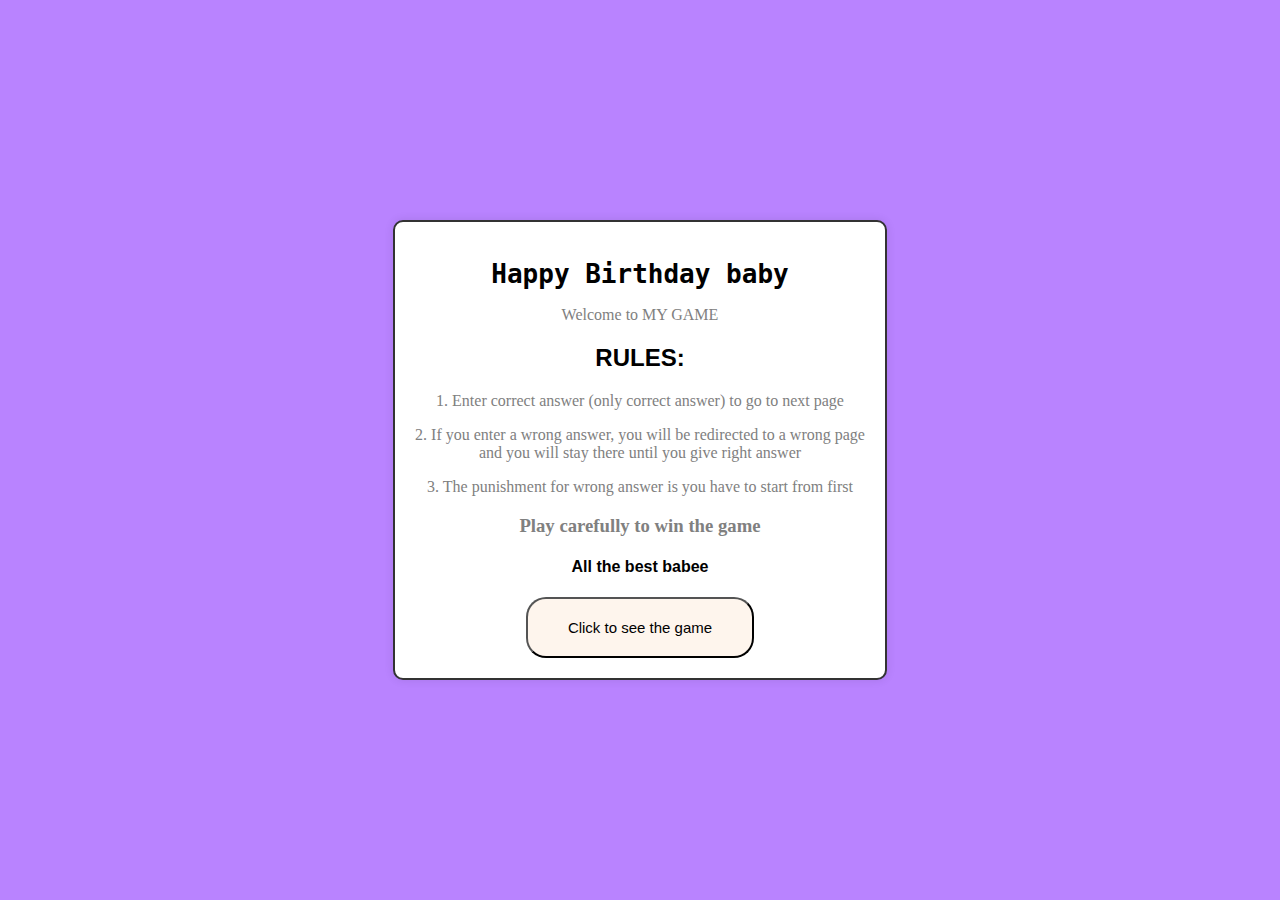
<file: index.html>
<!DOCTYPE html>
<html lang="en">
<head>
    <meta charset="UTF-8">
    <meta name="viewport" content="width=device-width, initial-scale=1.0">
    <title>Centered Text</title>
    <style>
        body {
            margin: 0;
            padding: 0;
            display: flex;
            justify-content: center;
            align-items: center;
            height: 100vh;
            background-color: #B983FF;
            font-family: Arial, sans-serif;
        }

        .centered-text {
            text-align: center;
            padding: 20px;
            border: 2px solid #333;
            background-color: white;
            border-radius: 10px;
            box-shadow: 0px 0px 10px rgba(0, 0, 0, 0.1);
        }

        @media screen and (max-width: 768px) {
            .centered-text {
                max-width: 80%;
            }
        }
        p, h3 {
            color: gray;
            font-family: cursive;
        }
        button {
            padding: 20px 40px;
            border-radius: 20px;
            background-color: #FEF5ED;
            font-size: 15px;
        }
    </style>
</head>
<body>
    <div class="centered-text">
        <h1 style="font-family: monospace;">Happy Birthday baby</h1>
        <p style="color: gray;">Welcome to MY GAME</p>
        <h2 >RULES: </h2>
        <P>1. Enter correct answer (only correct answer) to go to next page</P>
        <p>2. If you enter a wrong answer, you will be redirected to a wrong page <br> and you will stay there until you give right answer</p>
        <p>3. The punishment for wrong answer is you have to start from first</p>
        <h3>Play carefully to win the game </h3>
        <h4>All the best babee</h4>
        <a href="start.html"><button>Click to see the game</button></a>
    </div>
</body>
</html>
</file>
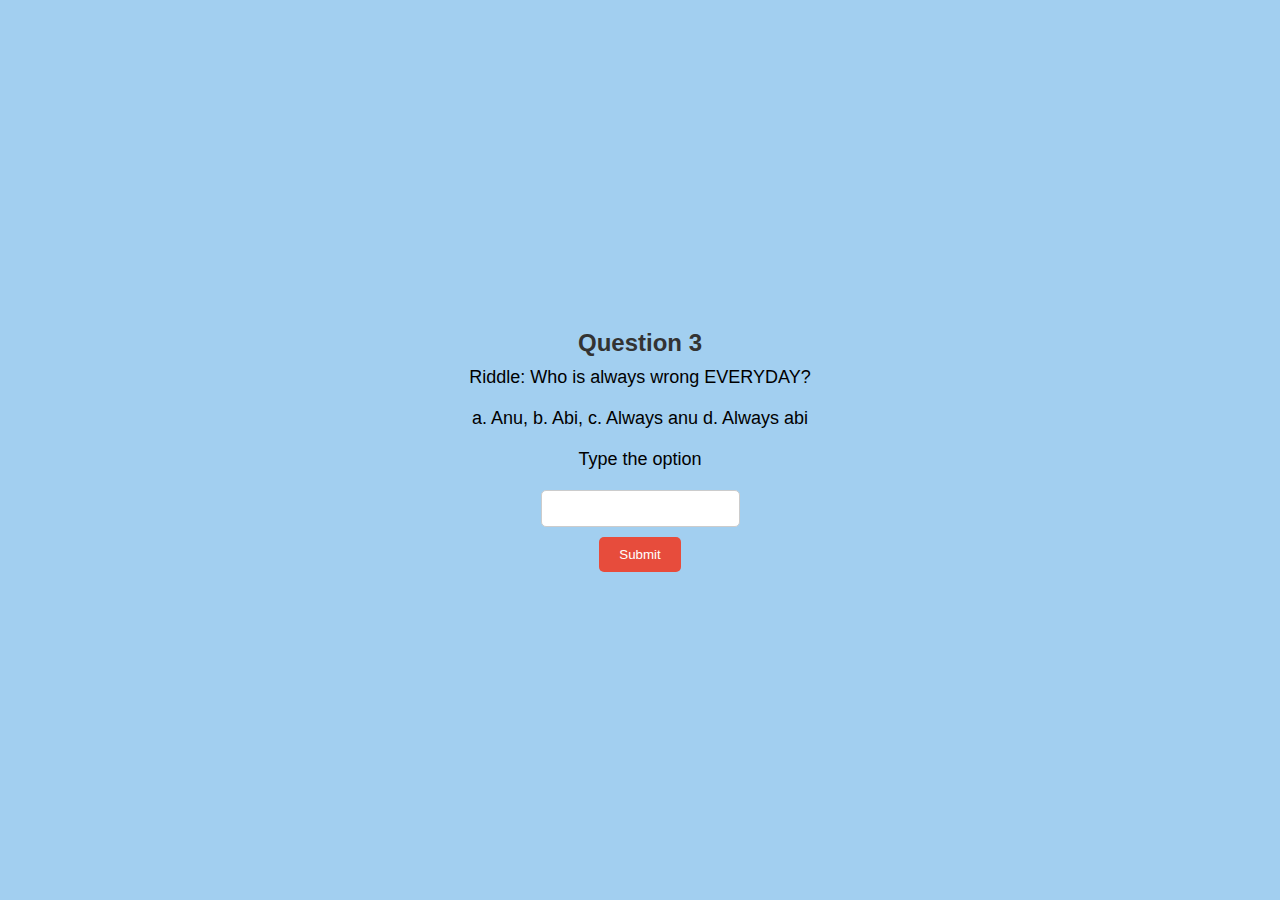
<file: room3.html>
<!DOCTYPE html>
<html lang="en">
<head>
  <meta charset="UTF-8">
  <meta name="viewport" content="width=device-width, initial-scale=1.0">
  <link rel="stylesheet" href="style.css">
  <title>Happy Birthday Chellam</title>
  
</head>
<body>
  <div class="room">
    <h1>Question 3</h1>
    <p>Riddle: Who is always wrong EVERYDAY?</p>
    <p>a. Anu,   b. Abi,   c. Always anu   d. Always abi </p>
    <p>Type the option</p>
    <input type="text" id="answer">
    <button onclick="checkAnswer('d', 'room4.html', 'wrongRoom.html')">Submit</button>
  </div>
  <script src="script.js"></script>
</body>
</html>
</file>
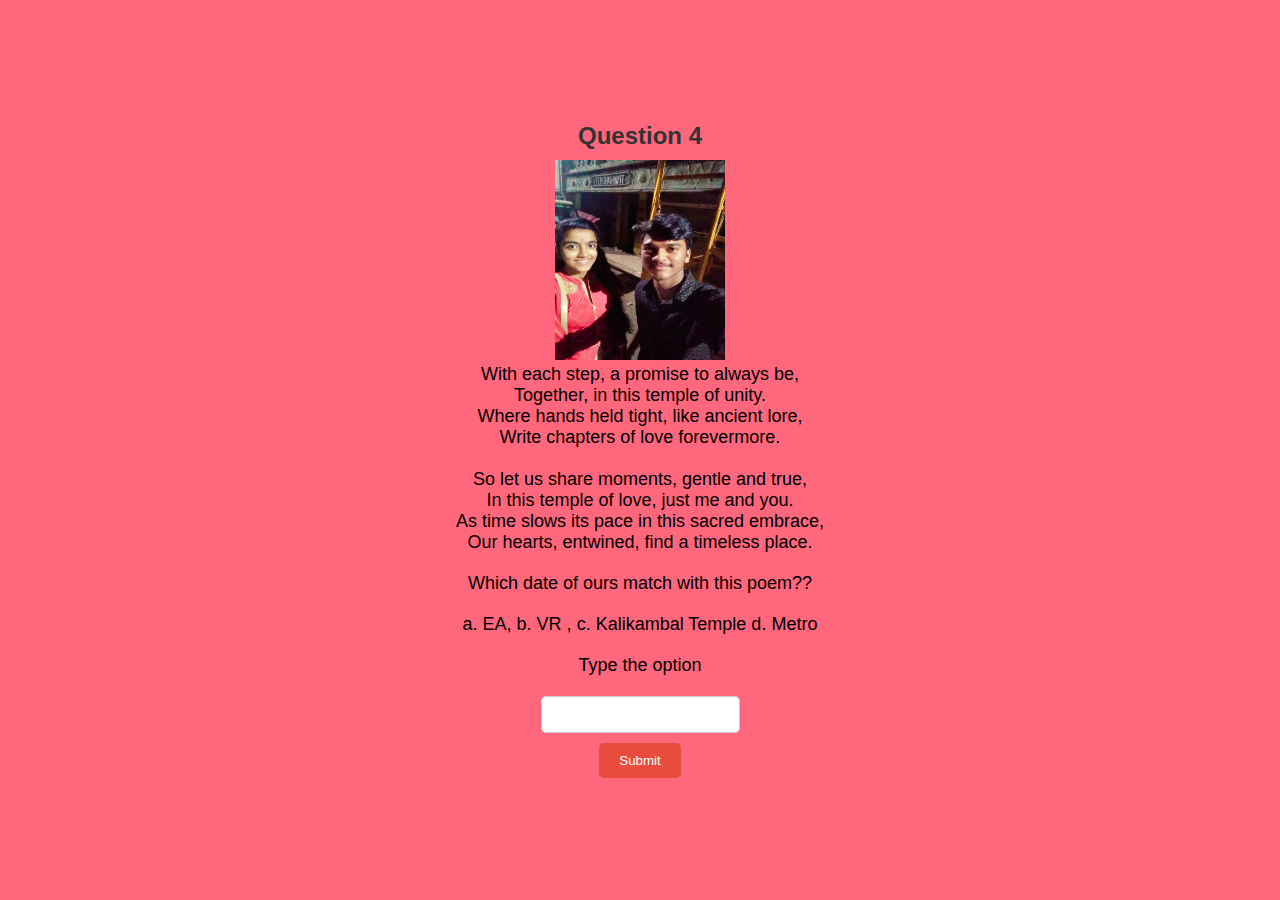
<file: room4.html>
<!DOCTYPE html>
<html lang="en">
<head>
  <meta charset="UTF-8">
  <meta name="viewport" content="width=device-width, initial-scale=1.0">
  <link rel="stylesheet" href="style.css">
  <title>Happy Birthday Chellam</title>
  
</head>
<body>
  <div class="room">
    <h1>Question 4</h1>
    <div class="image-grid">
      <img src="1.jpg" alt="Image 1" height="200px" width="170px">
    </div>
    <p> With each step, a promise to always be,<br>
      Together, in this temple of unity. <br>
      Where hands held tight, like ancient lore, <br>
      Write chapters of love forevermore. <br>
      <br>
      So let us share moments, gentle and true,<br>
      In this temple of love, just me and you. <br>
      As time slows its pace in this sacred embrace, <br>
      Our hearts, entwined, find a timeless place.</p>
      <p>Which date of ours match with this poem?? </p>
    <p>a. EA,   b. VR ,   c. Kalikambal Temple   d. Metro </p>
    <p>Type the option</p>
    <input type="text" id="answer">
    <button onclick="checkAnswer('c', 'room5.html', 'wrongRoom.html')">Submit</button>
  </div>
  <script src="script.js"></script>
</body>
</html>
</file>
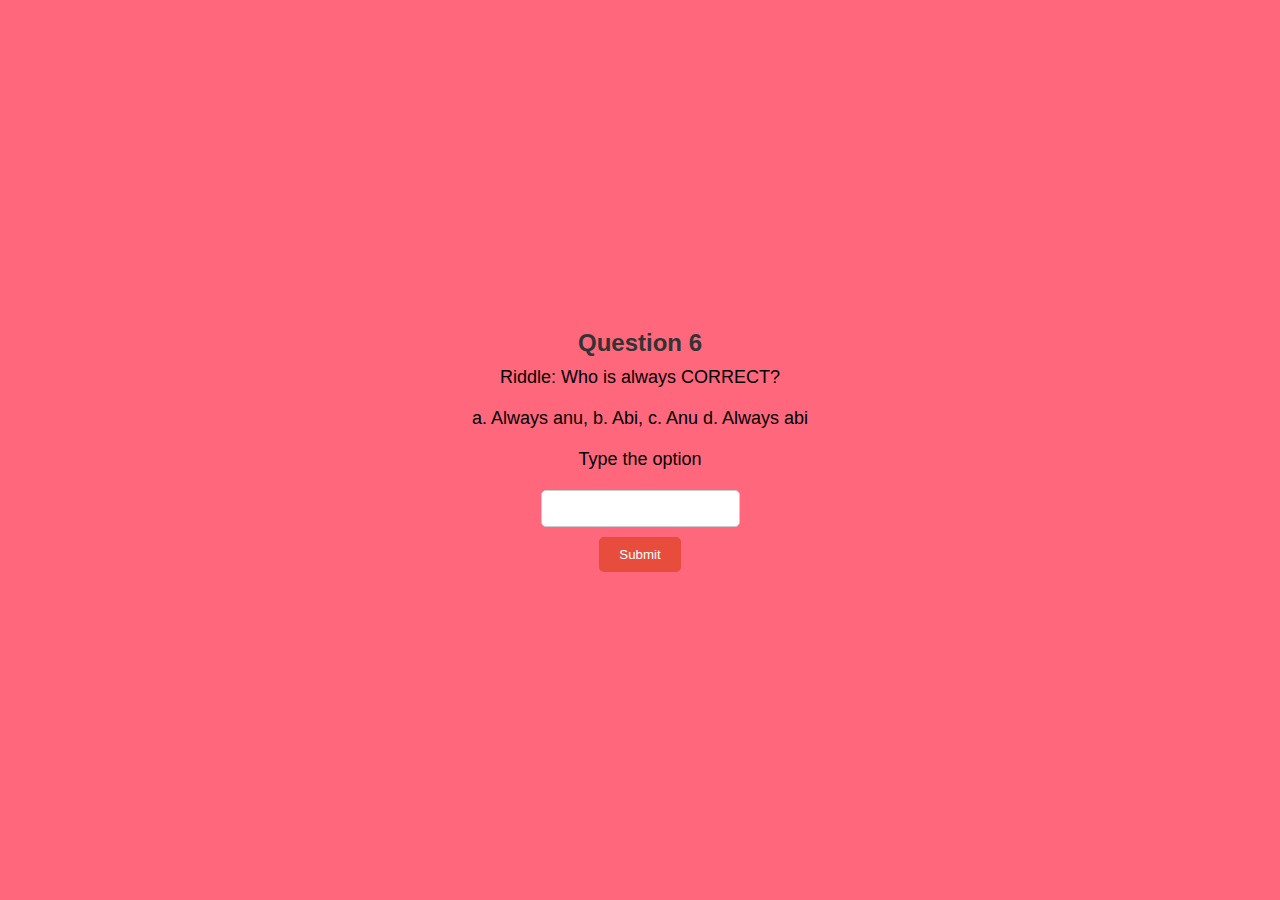
<file: room6.html>
<!DOCTYPE html>
<html lang="en">
<head>
  <meta charset="UTF-8">
  <meta name="viewport" content="width=device-width, initial-scale=1.0">
  <link rel="stylesheet" href="style.css">
  <title>Happy Birthday Chellam</title>
  
</head>
<body>
  <div class="room">
    <h1>Question 6</h1>
    <p>Riddle: Who is always CORRECT?</p>
    <p>a. Always anu,   b. Abi,   c. Anu   d. Always abi </p>
    <p>Type the option</p>
    <input type="text" id="answer">
    <button onclick="checkAnswer('a', 'final-surprise.html', 'wrongRoom.html')">Submit</button>
  </div>
  <script src="script.js"></script>
</body>
</html>
</file>
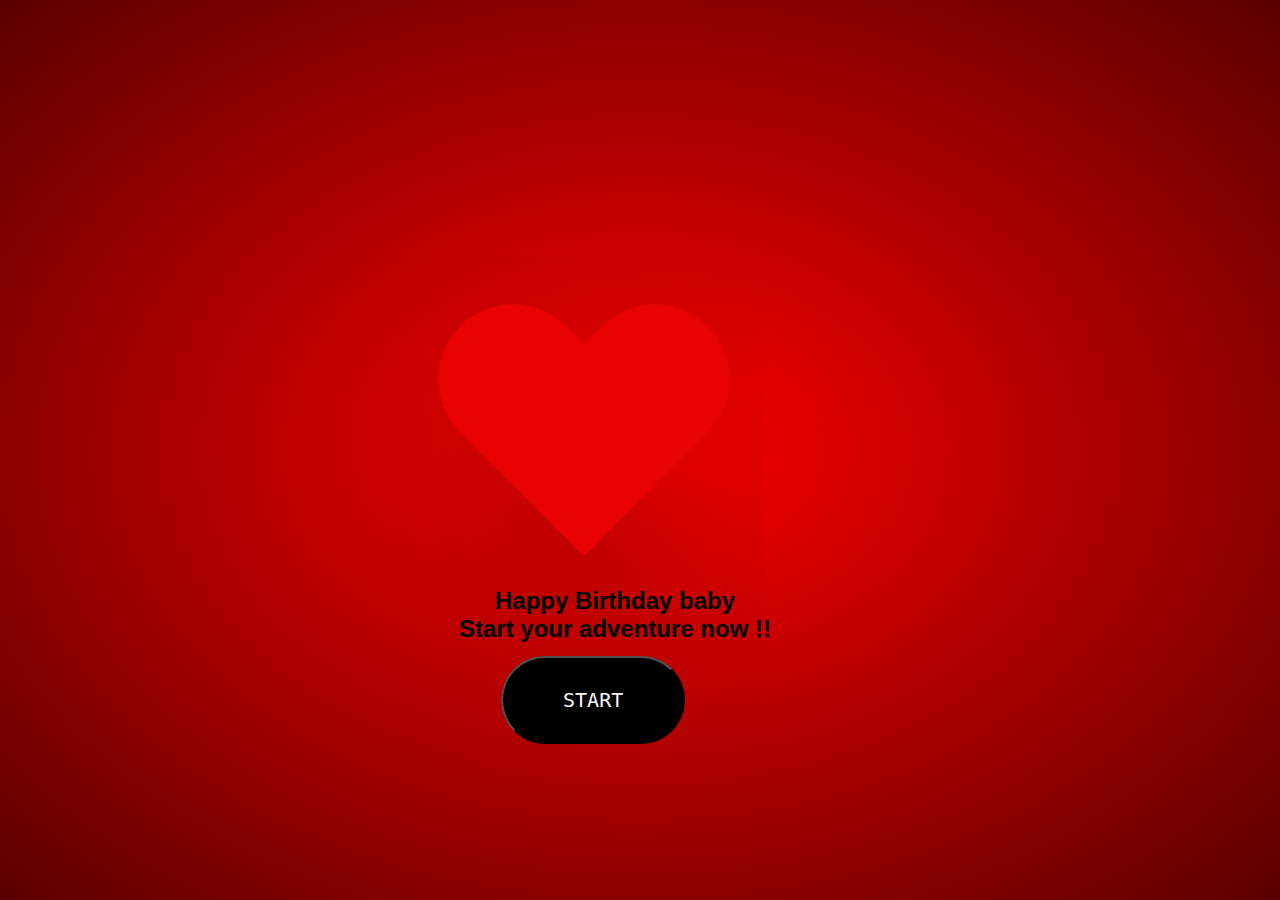
<file: start.html>
<!DOCTYPE html>
<html>
<head>
	<title>I love you  </title>
	<link rel="stylesheet" type="text/css" href="style.css">
</head>
<body>
  
		<div class="heart">		
		</div>
		
        <h2>Happy Birthday baby <br> Start your adventure now !!</h2>
        <a href="room1.html"><button>START</button></a>
</body>
<style>
    h2 {
        margin-top: 350px;
        margin-left: -200px;
        text-align: center;
    }
    
    button {
        margin-top: 500px;
        margin-left: -270px;
        background-color: black;
        padding: 30px 60px;
        border-radius: 50px;
        color: white;
        font-family: monospace;
        font-size: 20px;
    }

    body{
	margin:0;
	padding: 0;
	display: flex;
	justify-content: center;
	align-items: center;
	min-height: 100vh;
	background: radial-gradient(#ff0000, #5a0000);
	

}

.heart{
	position: relative;
	width: 150px;
	height: 150px;
	background: #e80202;
	transform: rotate(45deg);
	box-shadow: 30px 30px 200px rgba(0,0,0,0.5);
	animation: animate 3s linear infinite;
}

@keyframes animate
{
		0% 
		{
			transform: rotate(45deg) scale(1);
		}
		20% 
		{
			transform: rotate(45deg) scale(.8);
		}
		40% 
		{
			transform: rotate(45deg) scale(1.2);
		}
		60% 
		{
			transform: rotate(45deg) scale(1);
		}
		80% 
		{
			transform: rotate(45deg) scale(1.3);
		}
		100% 
		{
			transform: rotate(45deg) scale(1);
		}
		

}

.heart:before{
	content: '';
	position: absolute;
	top: -100px;
	width: 150px;
	height: 100px;
	background: #e80202;
	border-top-right-radius: 100px;
	border-top-left-radius: 100px;
}

.heart:after{
	content: '';
	position: absolute;
	left: -100px;
	width: 100px;
	height: 150px;
	background: #e80202;
	border-bottom-left-radius: 100px;
	border-top-left-radius: 100px;
}
</style>
</html>
</file>
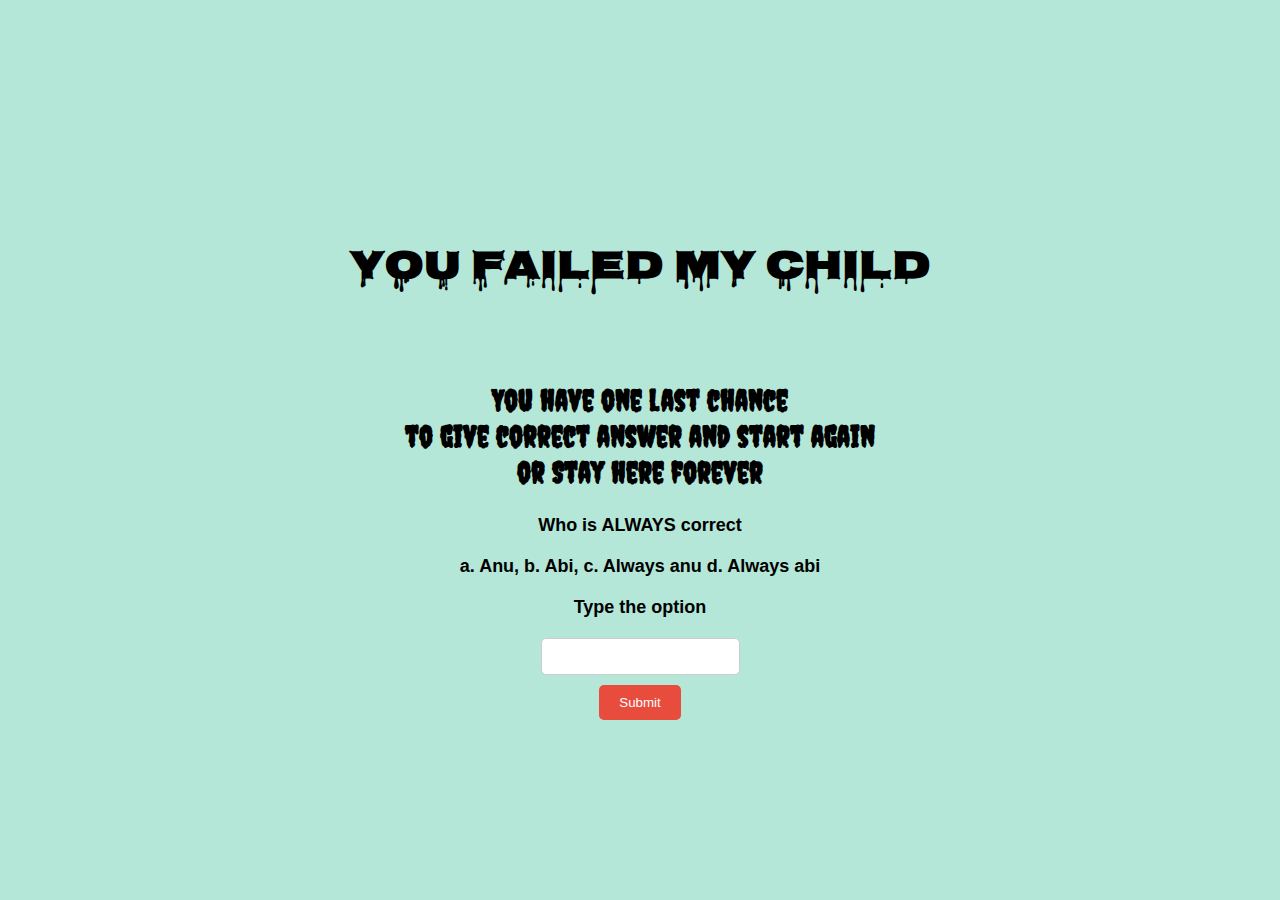
<file: wrongRoom.html>
<!DOCTYPE html>
<html lang="en">
<head>
  <meta charset="UTF-8">
  <meta name="viewport" content="width=device-width, initial-scale=1.0">
  <link rel="stylesheet" href="style.css">
  <link href="https://fonts.googleapis.com/css2?family=Cinzel+Decorative&family=Creepster&display=swap" rel="stylesheet">
  <link href="https://fonts.googleapis.com/css2?family=Nosifer&display=swap" rel="stylesheet">
  <title>Wrong Room</title>
  <style> 
  h2 {
    font-family: 'Creepster', cursive; 
    font-size: 30px;
  }
  .wrong {
    font-family: 'Nosifer', cursive;
    font-size: 40px;
  }
  p {
    font-weight: bold;
  }
  </style>
</head>
<body>
  <div class="room">
    <h4 class="wrong">You failed my Child </h4>
    <h2>You have one last chance <br> to give correct answer and start again <br> or Stay here forever</h2>
    <p>Who is ALWAYS correct</p>
    <p>a. Anu,   b. Abi,   c. Always anu   d. Always abi </p>
    <p>Type the option</p>
    <input type="text" id="answer">
    <button onclick="checkAnswer('c', 'room1.html', 'wrongRoom.html')">Submit</button>
    
    

    
  </div>
  <script src="script.js"></script>
</body>
</html>
</file>
<file: style.css>
/* Reset some default styles */
body, h1, p {
	margin: 0;
	padding: 0;
  }
  
  body {
	font-family: Arial, sans-serif;
  }

  /* Add your previous styles here */

  
  
  /* Common room and wrong-room styles */
  .room, .wrong-room {
	display: flex;
	flex-direction: column;
	justify-content: center;
	align-items: center;
	min-height: 100vh;
	text-align: center;
  }
  
  /* Room styles */
  .room {
	background-color: var(--pastel-color);
	transition: background-color 0.5s ease;
  }
  
  .room h1 {
	color: #333;
	font-size: 24px;
	margin-bottom: 10px;
  }
  
  .room p {
	font-size: 18px;
	margin-bottom: 20px;
  }
  
  .room input {
	padding: 10px;
	border: 1px solid #ccc;
	border-radius: 5px;
  }
  
  .room button {
	margin-top: 10px;
	padding: 10px 20px;
	background-color: #e74c3c;
	color: white;
	border: none;
	border-radius: 5px;
	cursor: pointer;
  }
  
  /* Wrong room styles */
  .wrong-room {
	background-color: var(--pastel-color);
	transition: background-color 0.5s ease;
  }
  
  .wrong-room h1 {
	color: #333;
	font-size: 24px;
	margin-bottom: 10px;
  }
  
  .wrong-room p {
	font-size: 18px;
	margin-bottom: 20px;
  }
  
  .wrong-room button {
	margin-top: 10px;
	padding: 10px 20px;
	background-color: #e74c3c;
	color: white;
	border: none;
	border-radius: 5px;
	cursor: pointer;
  }
</file>
